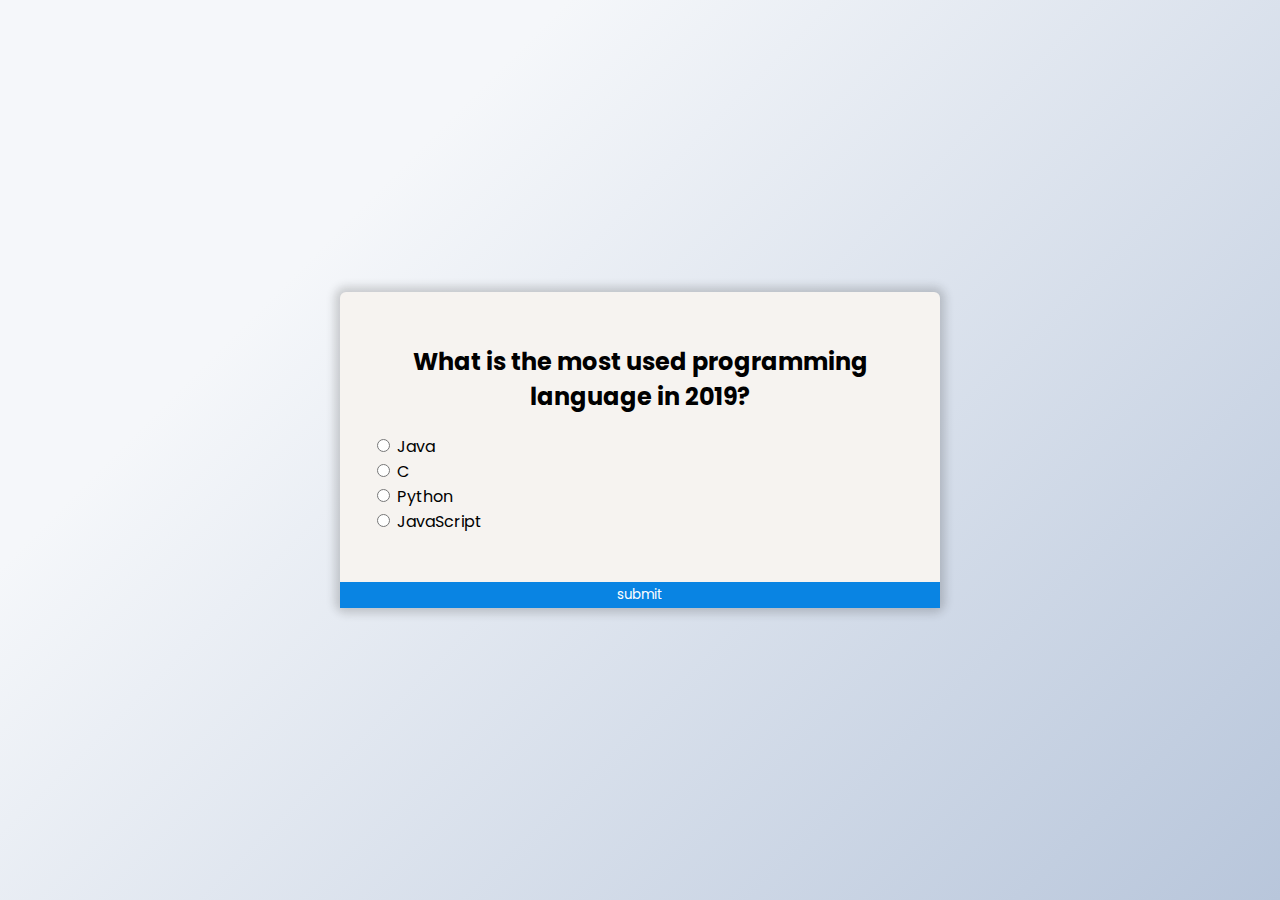
<file: Quiz 1/index.html>
<!-- https://uidesigndaily.com/  for referencing-->
<!-- https://uidesigndaily.com/posts/sketch-questionnaire-choice-submit-day-924 -->
<!DOCTYPE html>
<html lang="en">
  <head>
    <meta charset="UTF-8" />
    <meta name="viewport" content="width=device-width, initial-scale=1.0" />
    <title>Quiz-App</title>
    <link rel="stylesheet" href="style.css" />
    <script src="script.js" defer></script>
  </head>
  <body>
    <div class="quiz-container" id="quiz">
      <div class="quiz-header">
        <h2 id="Question">Question Text</h2>
        <ul>
          <li>
            <input type="radio" name="answer" id="a" class="answer" />
            <label for="a" id="a_text">Questions</label>
          </li>
          <li>
            <input type="radio" name="answer" id="a" class="answer" />
            <label for="a" id="b_text">Questions</label>
          </li>
          <li>
            <input type="radio" name="answer" id="a" class="answer" />
            <label for="a" id="c_text">Questions</label>
          </li>
          <li>
            <input type="radio" name="answer" id="a" class="answer" />
            <label for="a" id="d_text">Questions</label>
          </li>
        </ul>
      </div>
      <button id="submit">submit</button>
    </div>
  </body>
</html>
</file>
<file: Quiz 1/style.css>
@import url('https://fonts.googleapis.com/css2?family=Baloo+Bhaijaan+2&family=Bree+Serif&family=Martel+Sans:wght@600&family=Poppins:ital,wght@0,200;0,400;1,400&display=swap');
*{
    box-sizing: border-box;
}
body{
    font-family: 'Poppins', sans-serif;
    margin-top: 0;
    background-color: #b8c6db;
    /* https://www.eggradients.com/gradient/tobacco-ad */
    background-image: linear-gradient(315deg, #b8c6db 0%, #f5f7fa 74%);
    margin: 0;
    min-height: 100vh;
    display: flex;
    border-radius: 6px;
    align-items: center;
    justify-content: center;
}
.quiz-container{
    background-color: rgb(246, 243, 240);
    width: 600px;
    box-shadow: 0px 0px 10px 5px rgba(30, 28, 28, 0.2);
    border-radius: 10px;
    max-width: 100%;
    border-radius: 6px;
}
.quiz-header{
    padding: 2rem;
}
ul{
    list-style-type: none;
    padding: 0;
}
ul li label{
    cursor: pointer;
}
ul li input{
    cursor: pointer;
}
button{
    /* for colors----->  (https://www.eggradients.com/gradient/tobacco-ad) */
    background-color: #0984e3;
    color: white;
    width: 100%;
    font-family: inherit;
    border: none;
    cursor: pointer;
    display: block;
    padding: 3px;
}
button:hover{
    background-color: aqua;
}
button:focus{
    background-color: aquamarine;
    outline: none;
}
/*  In javascript use h2 */
h2{
    text-align: center;
}
</file>
